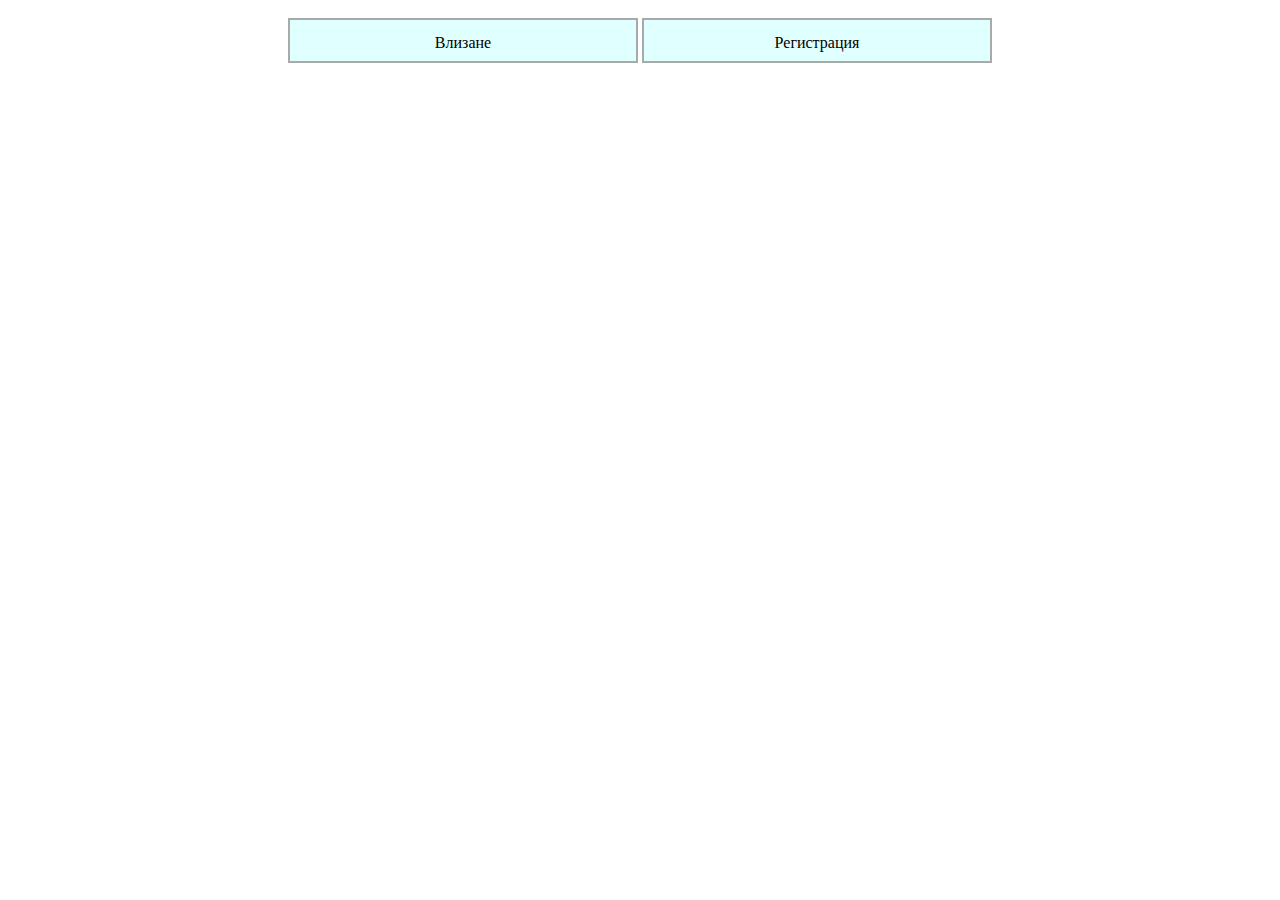
<file: project/index.html>
<html>
    <head>
        <meta charset="UTF-8" />
        <title> Начална страница </title>
        <link href="./styles/form.css" rel="stylesheet">
    </head>

    <body>
        <a href="login.html"> Влизане </a>
        <a href="register.html"> Регистрация </a>
    </body>
</html>
</file>
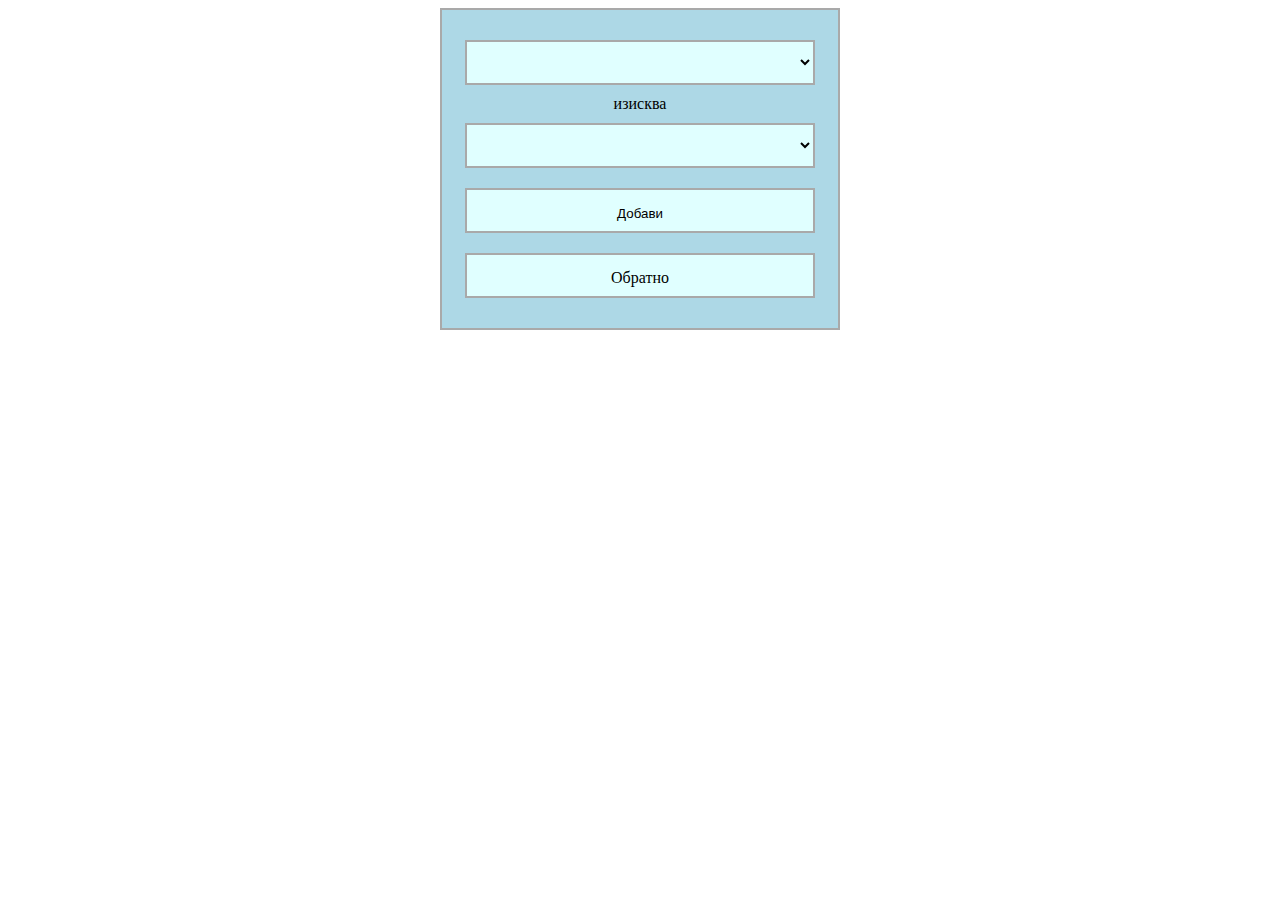
<file: project/addPrerequisite.html>
<html>
    <head>
        <meta charset="UTF-8" />
        <title> Добавяне на предварително изискване за предмет </title>
        <script defer type="text/javascript" src="./scripts/addPrerequisite.js"></script>
        <link href="./styles/form.css" rel="stylesheet">
    </head>

    <body>
        <form method="POST" action="./addPrerequisite.php">
            <select name="subject"></select>
            <div> изисква </div> 
            <select name="prerequisite"></select>
            <button type="submit"> Добави </button>

            <a href="homepage.html"> Обратно </a>
        </form>

        <div id="message"> </div> 
    </body>
</html>
</file>
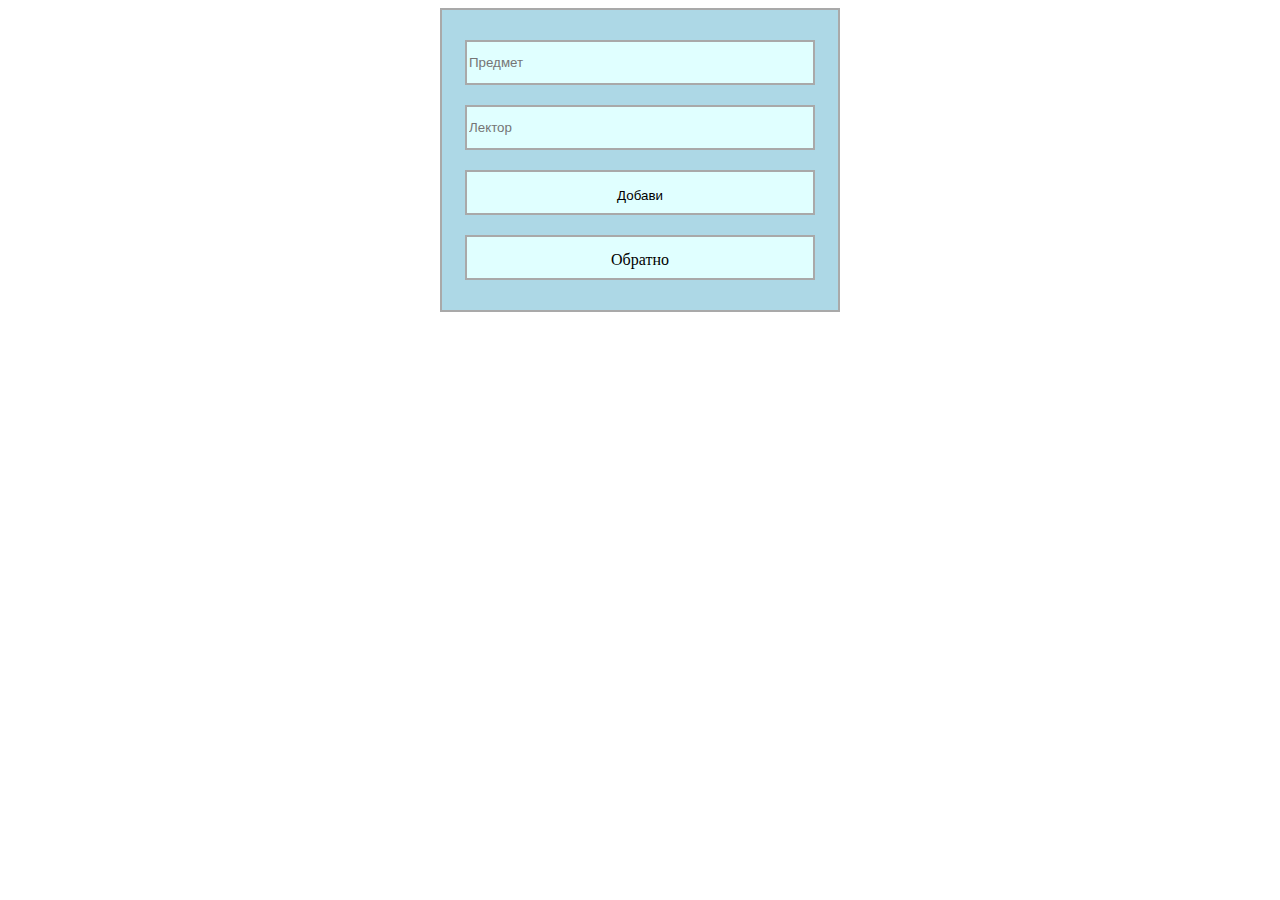
<file: project/addSubject.html>
<html>
    <head>
        <meta charset="UTF-8" />
        <title> Добавяне на предмет </title>
        <script defer type="text/javascript" src="./scripts/addSubject.js"></script>
        <link href="./styles/form.css" rel="stylesheet">
    </head>

    <body>
        <form method="POST" action="./addSubject.php">
            <input type="text" name="name" placeholder="Предмет">
            <input type="text" name="lecturer" placeholder="Лектор">
            <button type="submit"> Добави </button>

            <a href="homepage.html"> Обратно </a>
        </form>

        <div id="message"> </div> 
    </body>
</html>
</file>
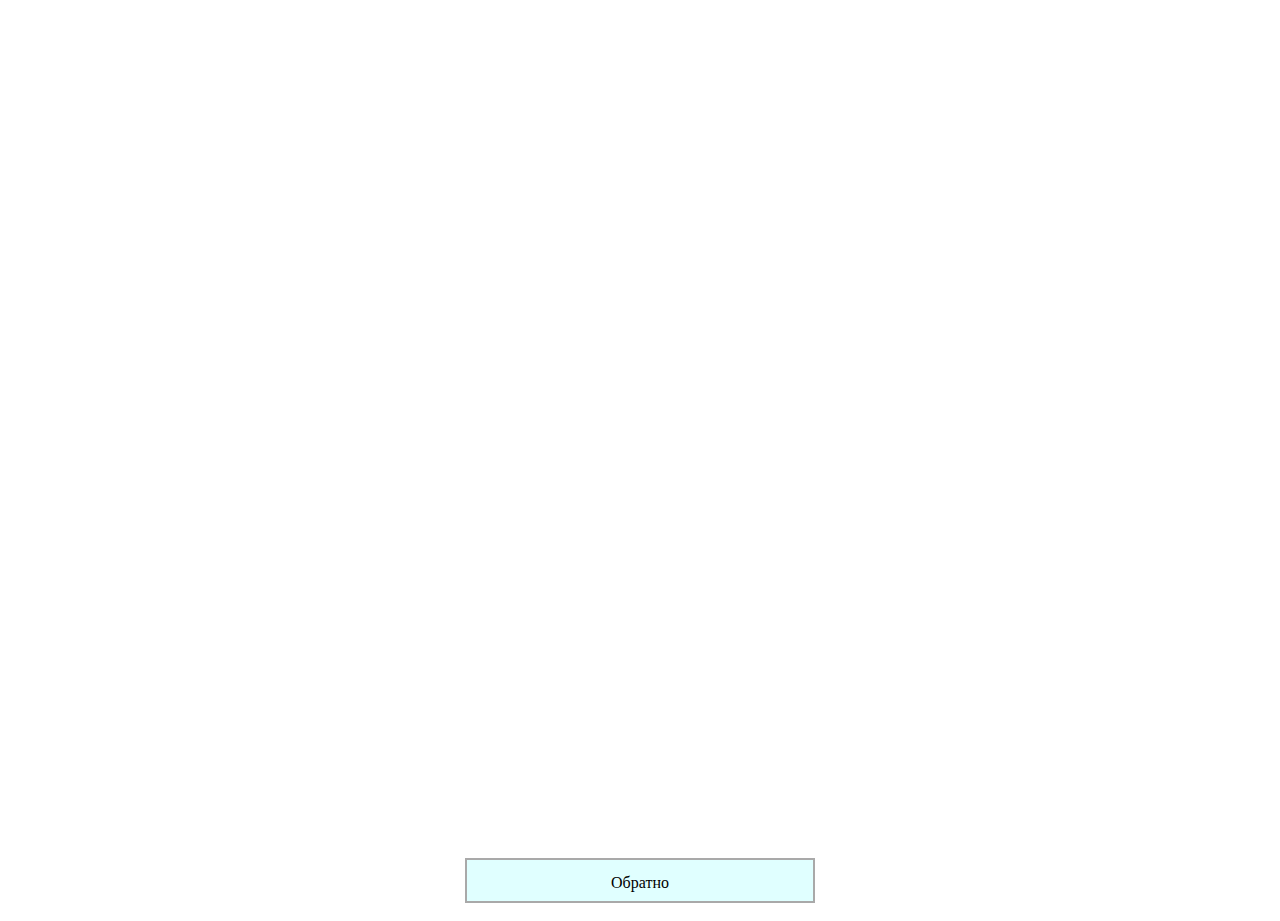
<file: project/graph.html>
<html>
    <head>
        <meta charset="UTF-8" />
        <title> Граф на зависимостите </title>
        <!-- <script type="text/javascript" src="https://visjs.github.io/vis-network/standalone/umd/vis-network.min.js"></script> -->
        <script type="text/javascript" src="./scripts/vis-network.min.js"></script>
        <script defer type="text/javascript" src="./scripts/graph.js"></script>
        <link href="./styles/form.css" rel="stylesheet">

        <style>
            #graph {
                height: 95%;
            }
        </style>
    </head>

    <body>
        <div id="graph"></div>      
        <a href="homepage.html"> Обратно </a>
    </body>
</html>
</file>
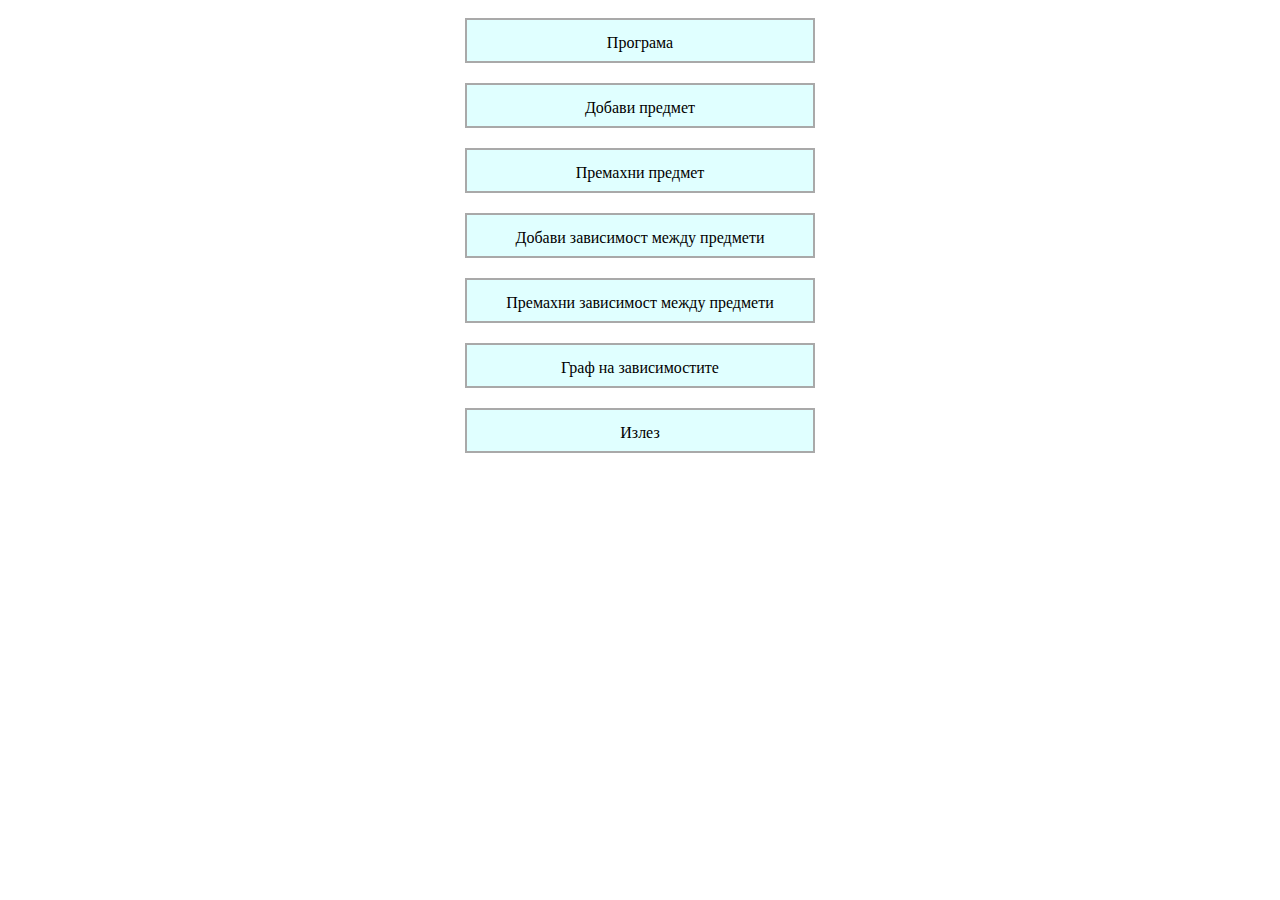
<file: project/homepage.html>
<html>
    <head>
        <meta charset="UTF-8" />
        <title> Начална страница </title>
        <script defer type="text/javascript" src="./scripts/homepage.js"></script>
        <link href="./styles/form.css" rel="stylesheet">
    </head>

    <body>
        <a href="timetable.html"> Програма </a> <br>
        <a href="addSubject.html"> Добави предмет </a> <br>
        <a href="removeSubject.html"> Премахни предмет </a> <br>
        <a href="addPrerequisite.html"> Добави зависимост между предмети </a> <br>
        <a href="removePrerequisite.html"> Премахни зависимост между предмети </a> <br>
        <a href="graph.html"> Граф на зависимостите </a> <br>

        <a href="logout.php"> Излез </a>
    </body>
</html>
</file>
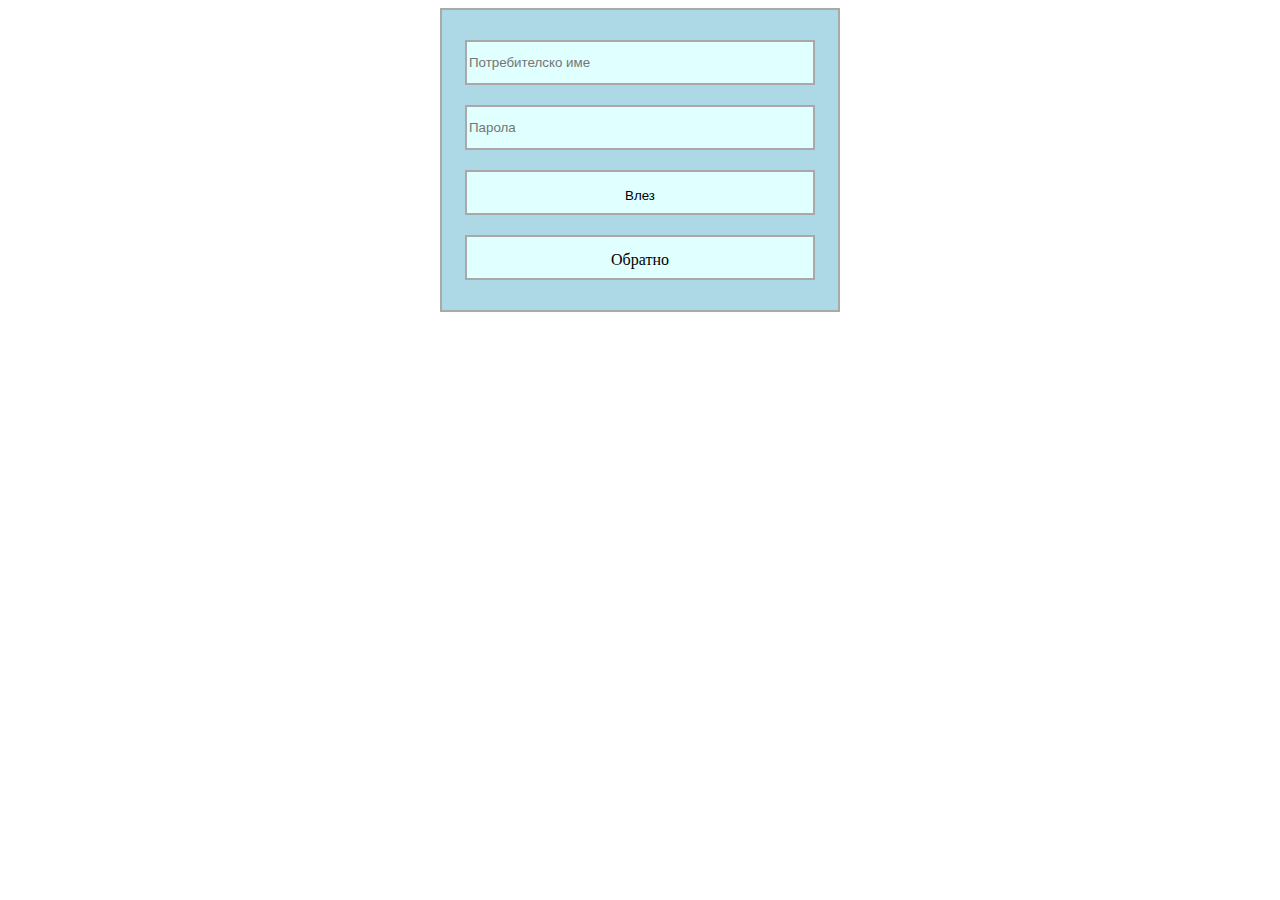
<file: project/login.html>
<html>
    <head>
        <meta charset="UTF-8" />
        <title> Влизане </title>
        <script defer type="text/javascript" src="./scripts/login.js"></script>
        <link href="./styles/form.css" rel="stylesheet">
    </head>

    <body>
        <form method="POST" action="./login.php">
            <input type="text" name="username" placeholder="Потребителско име">
            <input type="password" name="password" placeholder="Парола" />
            <button type="submit"> Влез </button>

            <a href="index.html"> Обратно </a>
        </form>

        <div id="message"> </div> 
    </body>
</html>
</file>
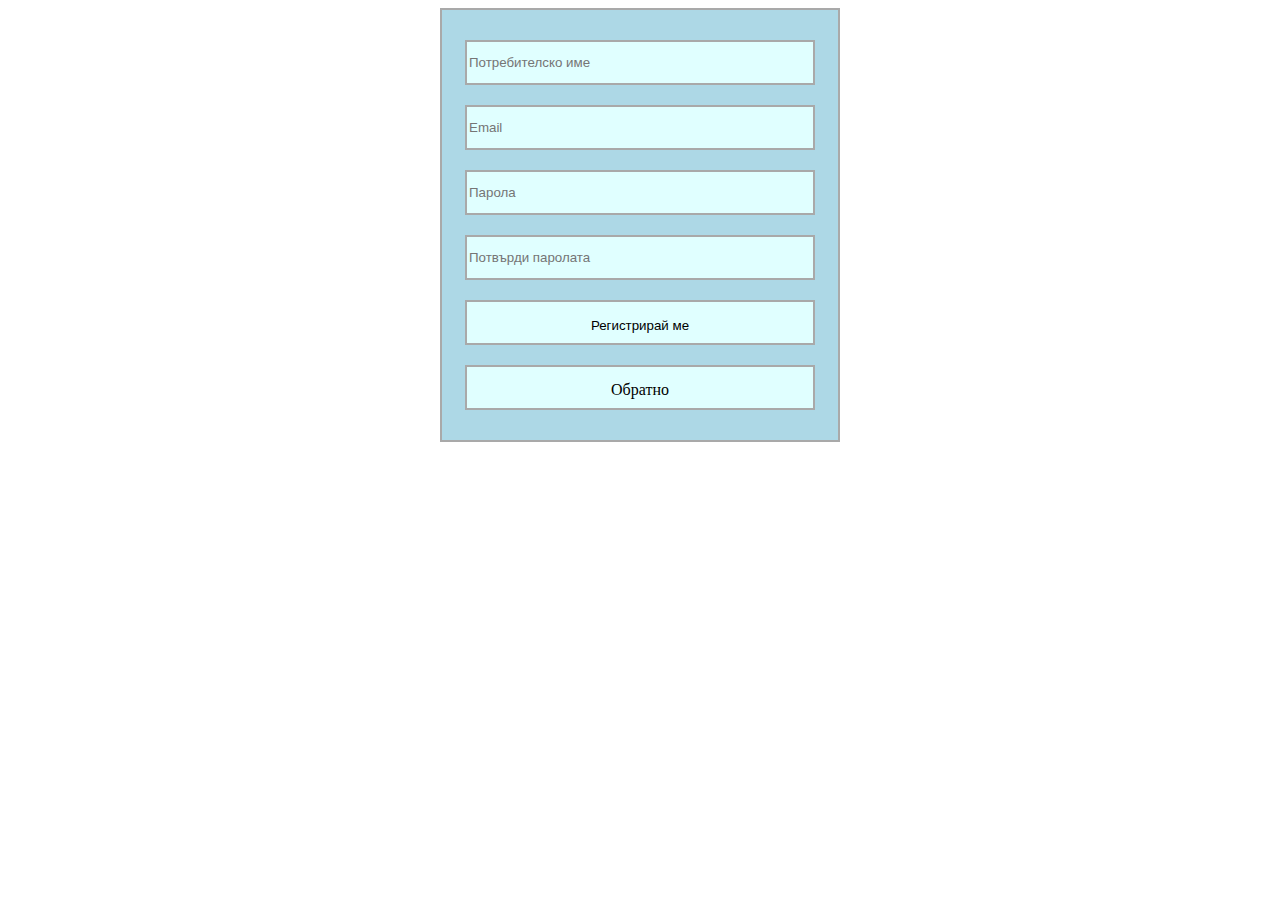
<file: project/register.html>
<html>
    <head>
        <meta charset="UTF-8" />
        <title> Регистрация на нов потребител </title>
        <script defer type="text/javascript" src="./scripts/register.js"></script>
        <link href="./styles/form.css" rel="stylesheet">
    </head>

    <body>
        <form method="POST" action="./register.php">
            <input type="text" name="username" placeholder="Потребителско име">
            <input type="email" name="email" placeholder="Email">
            <input type="password" name="password" placeholder="Парола">
            <input type="password" name="confirm" placeholder="Потвърди паролата">
            <button type="submit"> Регистрирай ме </button>

            <a href="index.html"> Обратно </a>
        </form>

        <div id="message"> </div> 
    </body> 
</html>
</file>
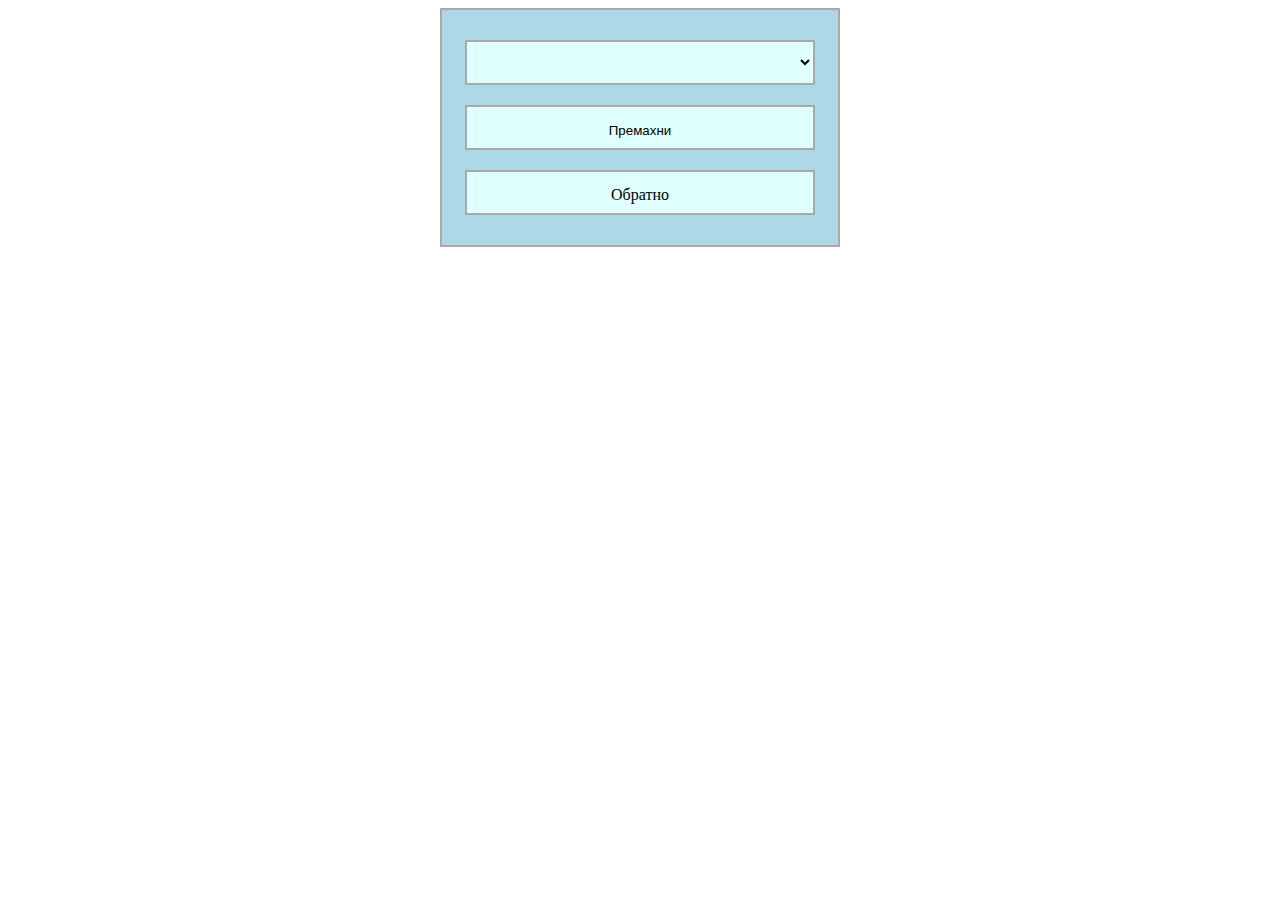
<file: project/removePrerequisite.html>
<html>
    <head>
        <meta charset="UTF-8" />
        <title> Премахване на предварително изискване за предмет </title>
        <script defer type="text/javascript" src="./scripts/removePrerequisite.js"></script>
        <link href="./styles/form.css" rel="stylesheet">
    </head>

    <body>
        <form method="GET" action="./removePrerequisite.php">
            <select name="prerequisite"></select>
            <button type="submit"> Премахни </button>

            <a href="homepage.html"> Обратно </a>
        </form>

        <div id="message"> </div> 
    </body>
</html>
</file>
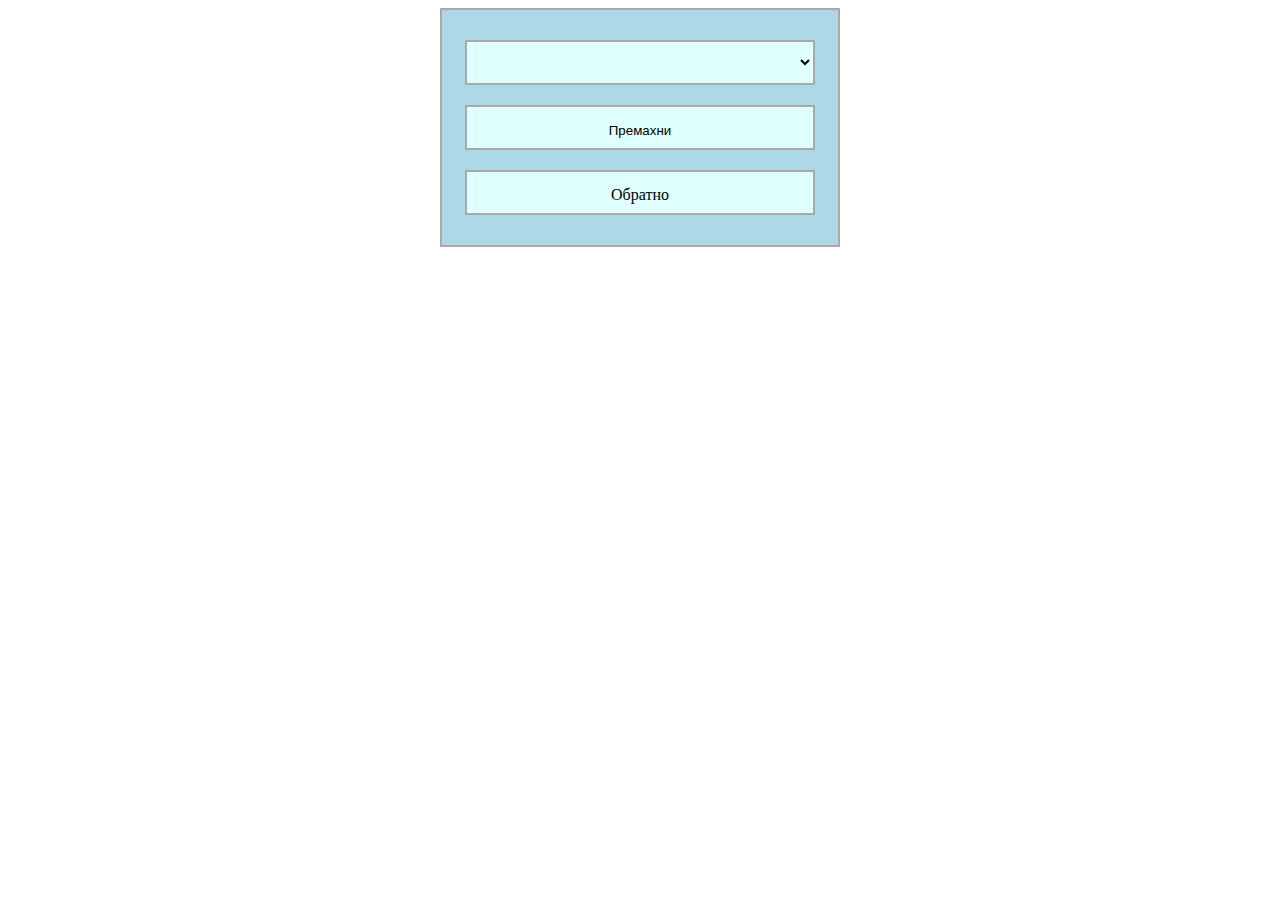
<file: project/removeSubject.html>
<html>
    <head>
        <meta charset="UTF-8" />
        <title> Премахване на предмет </title>
        <script defer type="text/javascript" src="./scripts/removeSubject.js"></script>
        <link href="./styles/form.css" rel="stylesheet">
    </head>

    <body>
        <form method="POST" action="./removeSubject.php">
            <select name="name"></select>
            <button type="submit"> Премахни </button>

            <a href="homepage.html"> Обратно </a>
        </form>

        <div id="message"> </div> 
    </body>
</html>
</file>
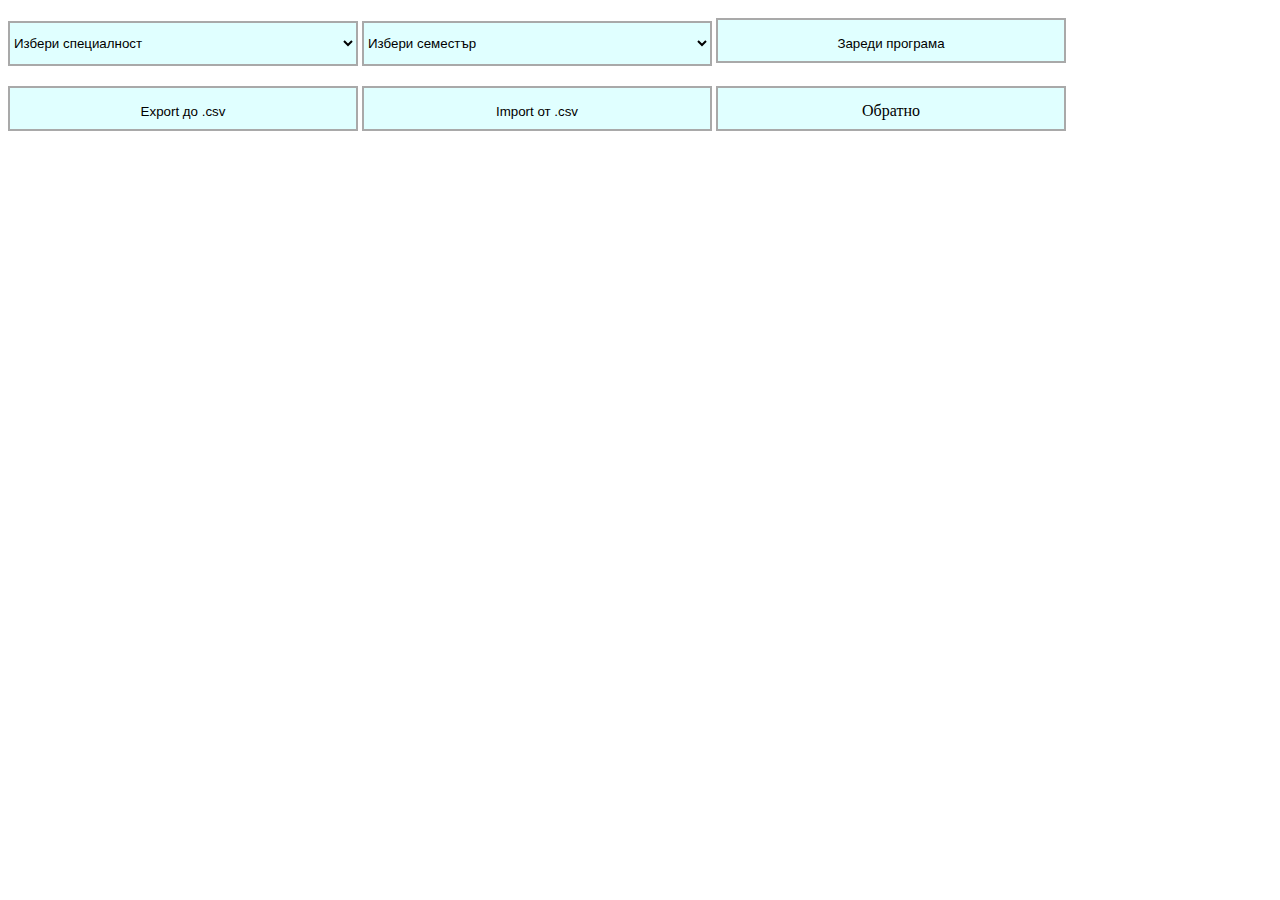
<file: project/timetable.html>
<html>
    <head>
        <meta charset="UTF-8" />
        <title> Програма </title>

        <script defer type="text/javascript" src="./scripts/timetable.js"></script>
        <link href="./styles/timetable.css" rel="stylesheet">
    </head>

    <body>
        <form method="POST" action="./timetable.php">
            <select id="programme" name="programme">
                <option disabled selected hidden> Избери специалност </option>
            </select>

            <select id="semester" name="semester">
                <option disabled selected hidden> Избери семестър </option>
            </select>

            <button type="submit" id="load"> Зареди програма </button>
        </form>

        <button type="button" id="export" onclick="downloadCSV()"> Export до .csv </button>    
        <button onclick="document.getElementById('file-input').click();"> Import от .csv </button>
        <input id="file-input" type="file" accept=".csv" style="display: none;" />

        <a href="homepage.html"> Обратно </a>
    </body>

</html>
</file>
<file: project/styles/form.css>
body {
    text-align: center;
}

form {
    box-sizing: border-box;
    background-color: lightblue;

    width: 400px;

    margin: auto;

    border-style: solid;
    border-width: 2px;
    border-color: darkgray;

    padding-top: 20px;
    padding-bottom: 20px;
}

input, select, option, button, a {
    box-sizing: border-box;
    background-color: lightcyan;

    margin: auto;

    width: 350px;
    height: 45px;

    line-height: 45px;

    margin-top: 10px;
    margin-bottom: 10px;

    border-style: solid;
    border-width: 2px;
    border-color: darkgray;
}
a {
    -webkit-appearance: button;
    -moz-appearance: button;
    appearance: button;

    text-decoration: none;
    color: initial;
}
</file>
<file: project/styles/timetable.css>
table, th, td {
    border: 1px solid black;
}
table {
    border-spacing: 0;
    margin-bottom: 25px;
}
th, td {
    width: 150px;
    height: 50px;
    text-align: center;
}
td.over {
    border: 1px #666;
}

#subjects {
    margin: auto;
}

form {
    margin: auto;
}
input, select, option, button, a {
    box-sizing: border-box;
    background-color: lightcyan;

    margin: auto;

    width: 350px;
    height: 45px;

    line-height: 45px;

    margin-top: 10px;
    margin-bottom: 10px;

    border-style: solid;
    border-width: 2px;
    border-color: darkgray;
}
a {
    -webkit-appearance: button;
    -moz-appearance: button;
    appearance: button;

    text-decoration: none;
    color: initial;
    text-align: center;
}
</file>
